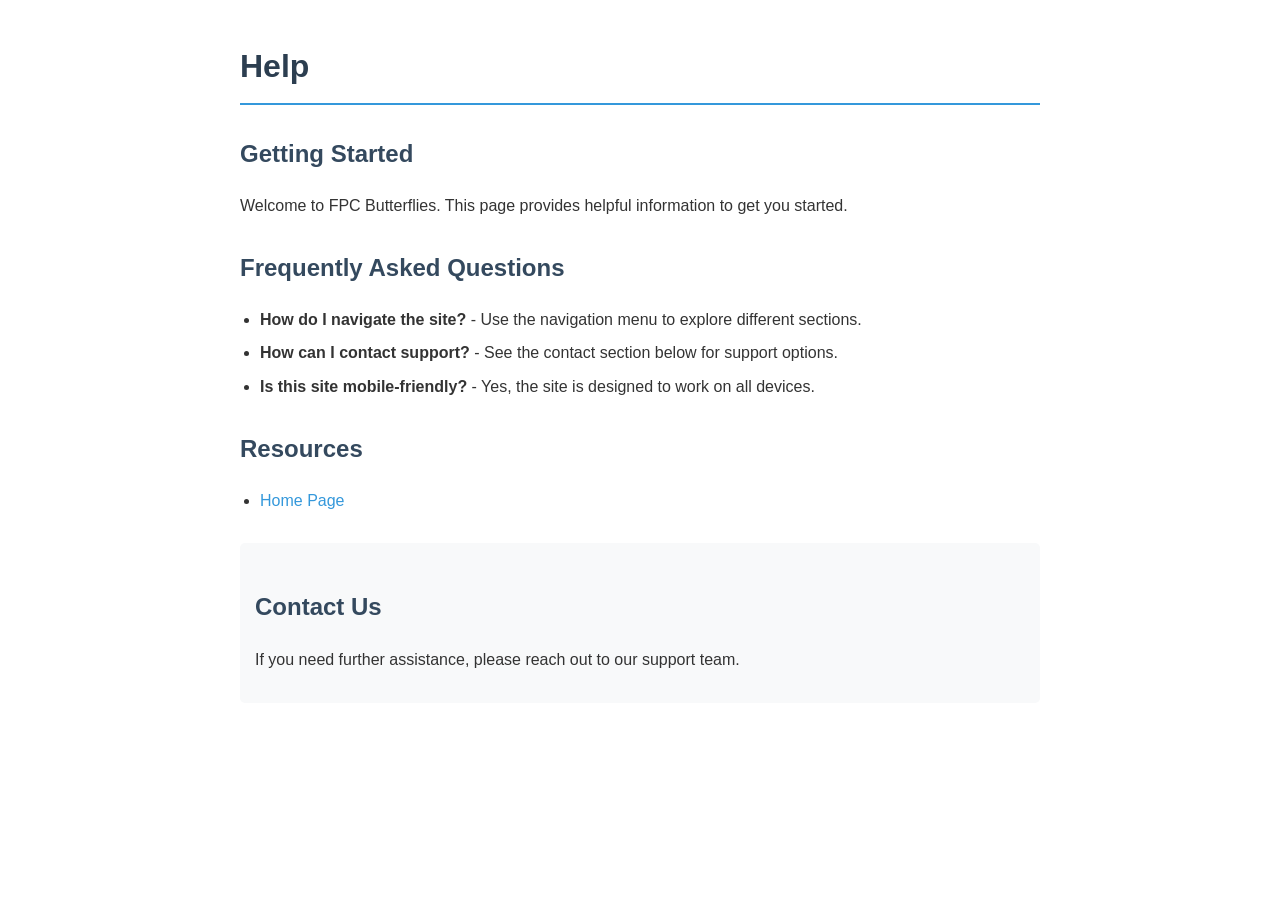
<file: help.html>
<!DOCTYPE html>
<html lang="en">
<head>
    <meta charset="UTF-8">
    <meta name="viewport" content="width=device-width, initial-scale=1.0">
    <title>Help - FPC Butterflies</title>
    <style>
        body {
            font-family: -apple-system, BlinkMacSystemFont, 'Segoe UI', Roboto, Oxygen, Ubuntu, sans-serif;
            line-height: 1.6;
            max-width: 800px;
            margin: 0 auto;
            padding: 20px;
            color: #333;
        }
        h1 {
            color: #2c3e50;
            border-bottom: 2px solid #3498db;
            padding-bottom: 10px;
        }
        h2 {
            color: #34495e;
            margin-top: 30px;
        }
        section {
            margin-bottom: 30px;
        }
        ul {
            padding-left: 20px;
        }
        li {
            margin-bottom: 8px;
        }
        a {
            color: #3498db;
            text-decoration: none;
        }
        a:hover {
            text-decoration: underline;
        }
        .contact {
            background-color: #f8f9fa;
            padding: 15px;
            border-radius: 5px;
            margin-top: 20px;
        }
    </style>
</head>
<body>
    <h1>Help</h1>

    <section>
        <h2>Getting Started</h2>
        <p>Welcome to FPC Butterflies. This page provides helpful information to get you started.</p>
    </section>

    <section>
        <h2>Frequently Asked Questions</h2>
        <ul>
            <li><strong>How do I navigate the site?</strong> - Use the navigation menu to explore different sections.</li>
            <li><strong>How can I contact support?</strong> - See the contact section below for support options.</li>
            <li><strong>Is this site mobile-friendly?</strong> - Yes, the site is designed to work on all devices.</li>
        </ul>
    </section>

    <section>
        <h2>Resources</h2>
        <ul>
            <li><a href="/">Home Page</a></li>
        </ul>
    </section>

    <section class="contact">
        <h2>Contact Us</h2>
        <p>If you need further assistance, please reach out to our support team.</p>
    </section>
</body>
</html>
</file>
